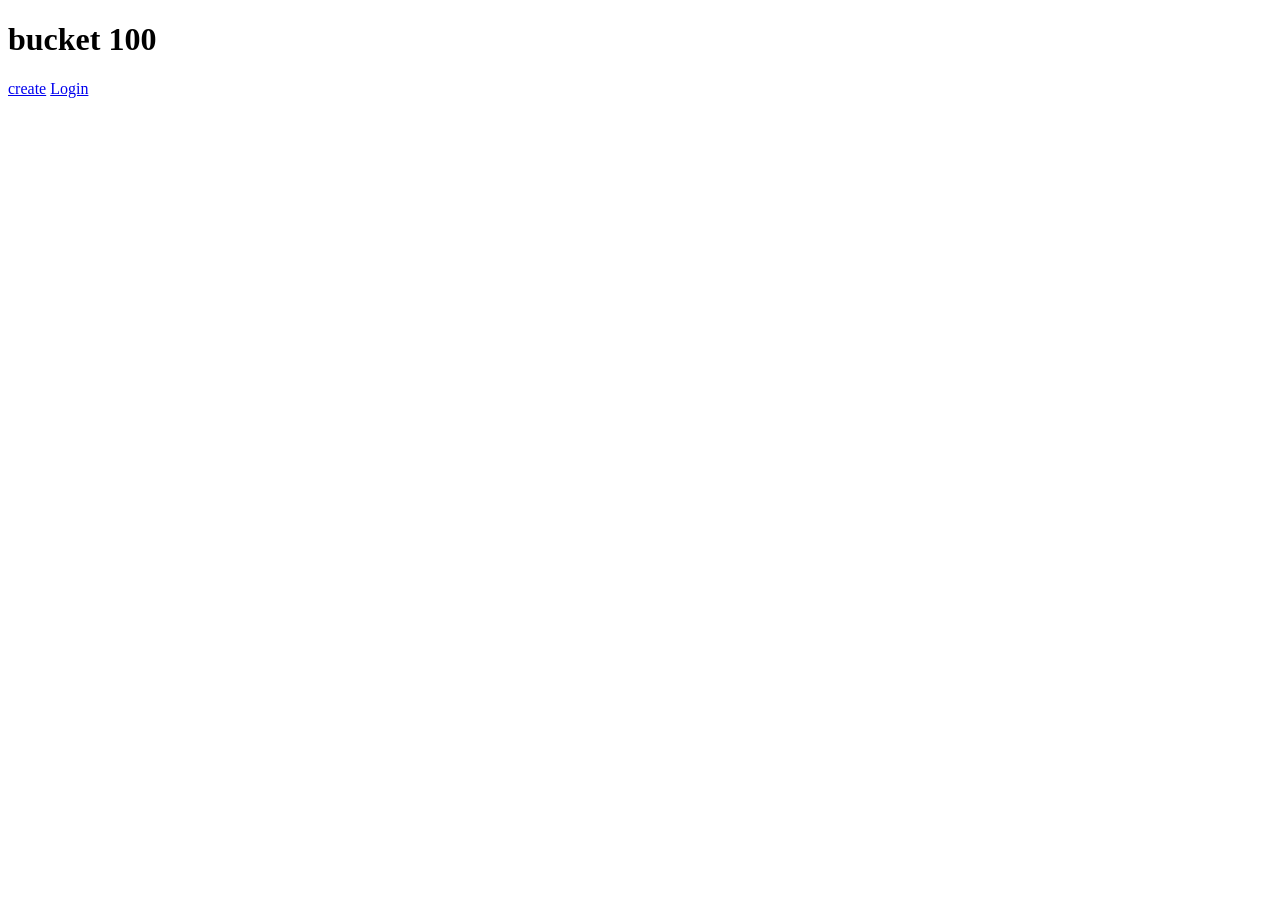
<file: src/main/resources/templates/pages/index.html>
<!DOCTYPE html>
<html xmlns:layout="http://www.ultraq.net.nz/thymeleaf/layout" layout:decorate="~{layouts/layout}">
<body>
	<div layout:fragment="contents">
		<main class="top-contents">
			<h1>
				<div class="logo">
					<span class="numerator">bucket</span>
					<span class="denominator">100</span>
				</div>
			</h1>
			<div class="top-button-container">
				<a class="top-button" href="/users/new">create</a>
				<a class="top-button" href="/login">Login</a>
			</div>
		</main>
	</div>
</body>

</html>
</file>
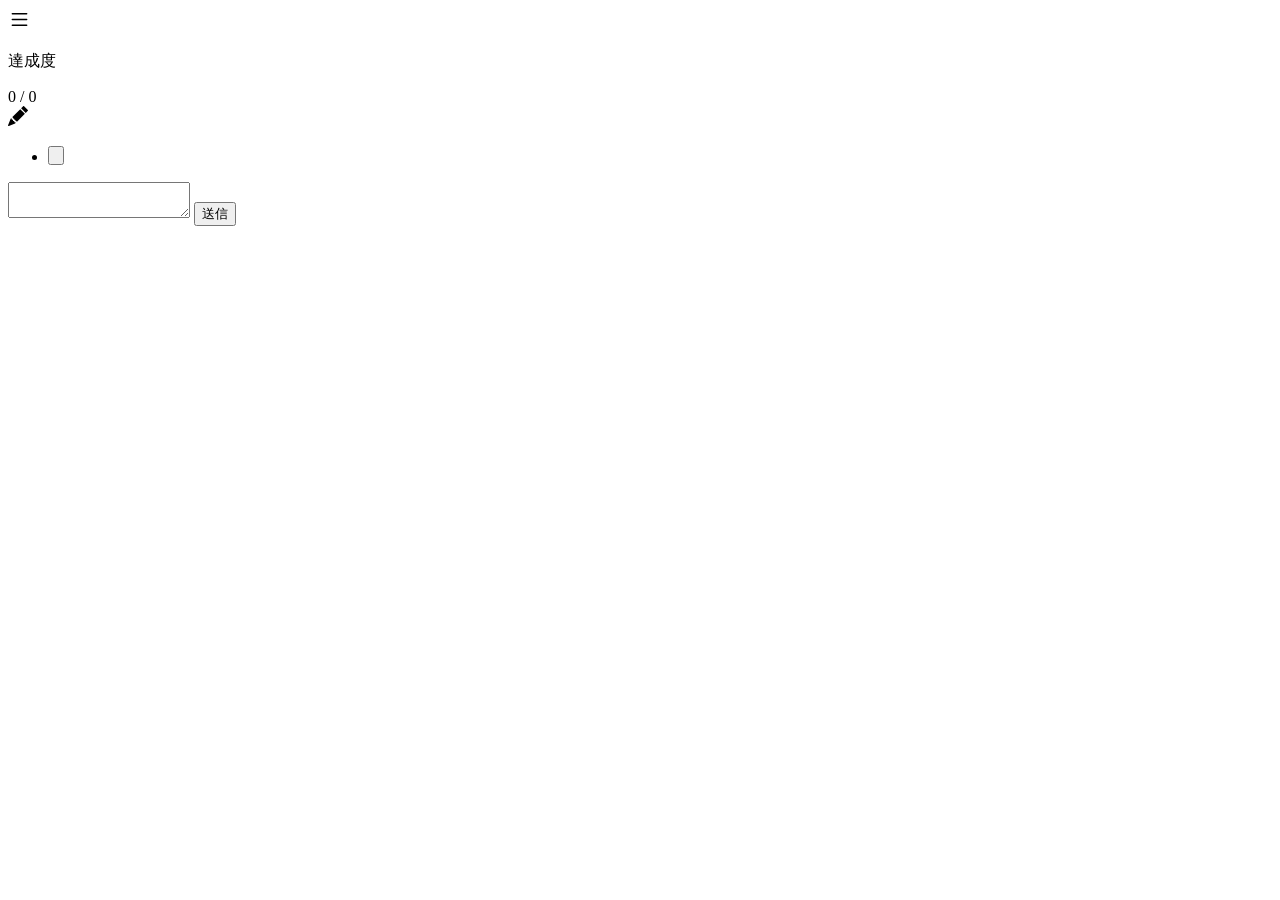
<file: src/main/resources/templates/pages/main.html>
<!DOCTYPE html>
<html xmlns:layout="http://www.ultraq.net.nz/thymeleaf/layout" layout:decorate="~{layouts/layout}">

<body>
	<div layout:fragment="contents">
		<header>
			<a th:href="@{/menu(order=${currentOrder})}">
				<svg xmlns="http://www.w3.org/2000/svg" width="23" height="23" fill="currentColor" class="bi bi-list"
					viewBox="0 0 16 16">
					<path fill-rule="evenodd"
						d="M2.5 12a.5.5 0 0 1 .5-.5h10a.5.5 0 0 1 0 1H3a.5.5 0 0 1-.5-.5m0-4a.5.5 0 0 1 .5-.5h10a.5.5 0 0 1 0 1H3a.5.5 0 0 1-.5-.5m0-4a.5.5 0 0 1 .5-.5h10a.5.5 0 0 1 0 1H3a.5.5 0 0 1-.5-.5">
					</path>
				</svg></a>
			<div class="task-score">
				<p>達成度</p>
				<span th:text="${completedTasks}" id="completed-count">0</span>
				/
				<span th:text="${totalTasks}" id="total-count">0</span>
			</div>
			<a th:href="@{/edit}">
				<svg xmlns="http://www.w3.org/2000/svg" width="20" height="20" fill="currentColor"
					class="bi bi-pencil-fill" viewBox="0 0 16 16">
					<path
						d="M12.854.146a.5.5 0 0 0-.707 0L10.5 1.793 14.207 5.5l1.647-1.646a.5.5 0 0 0 0-.708zm.646 6.061L9.793 2.5 3.293 9H3.5a.5.5 0 0 1 .5.5v.5h.5a.5.5 0 0 1 .5.5v.5h.5a.5.5 0 0 1 .5.5v.5h.5a.5.5 0 0 1 .5.5v.207zm-7.468 7.468A.5.5 0 0 1 6 13.5V13h-.5a.5.5 0 0 1-.5-.5V12h-.5a.5.5 0 0 1-.5-.5V11h-.5a.5.5 0 0 1-.5-.5V10h-.5a.5.5 0 0 1-.175-.032l-.179.178a.5.5 0 0 0-.11.168l-2 5a.5.5 0 0 0 .65.65l5-2a.5.5 0 0 0 .168-.11z">
					</path>
				</svg>
			</a>
		</header>
		<section id="tasks">
			<ul>
				<li th:each="task : ${list}">
					<form method="post" th:action="@{/completed}">
						<input type="hidden" name="taskId" th:value="${task.taskId}">
						<button type="button" class="task-button" th:classappend="${task.completed}?'is-done':''"
							th:onclick="|toggleTask(this, ${task.taskId})|">
							<article class="task">
								<pre class="body" th:text="${task.body}"></pre>
							</article>
						</button>
					</form>
				</li>
			</ul>
		</section>

		<form method="post" action="#" th:action="@{/add}" th:object="${form}" id="footer-container"
			th:fragment="add-form">
			<div class="form-inner">
				<textarea th:field="*{body}" class="input-form"></textarea>
				<button type="submit" class="input-form">送信</button>
			</div>
		</form>
	</div>
</body>

</html>
</file>
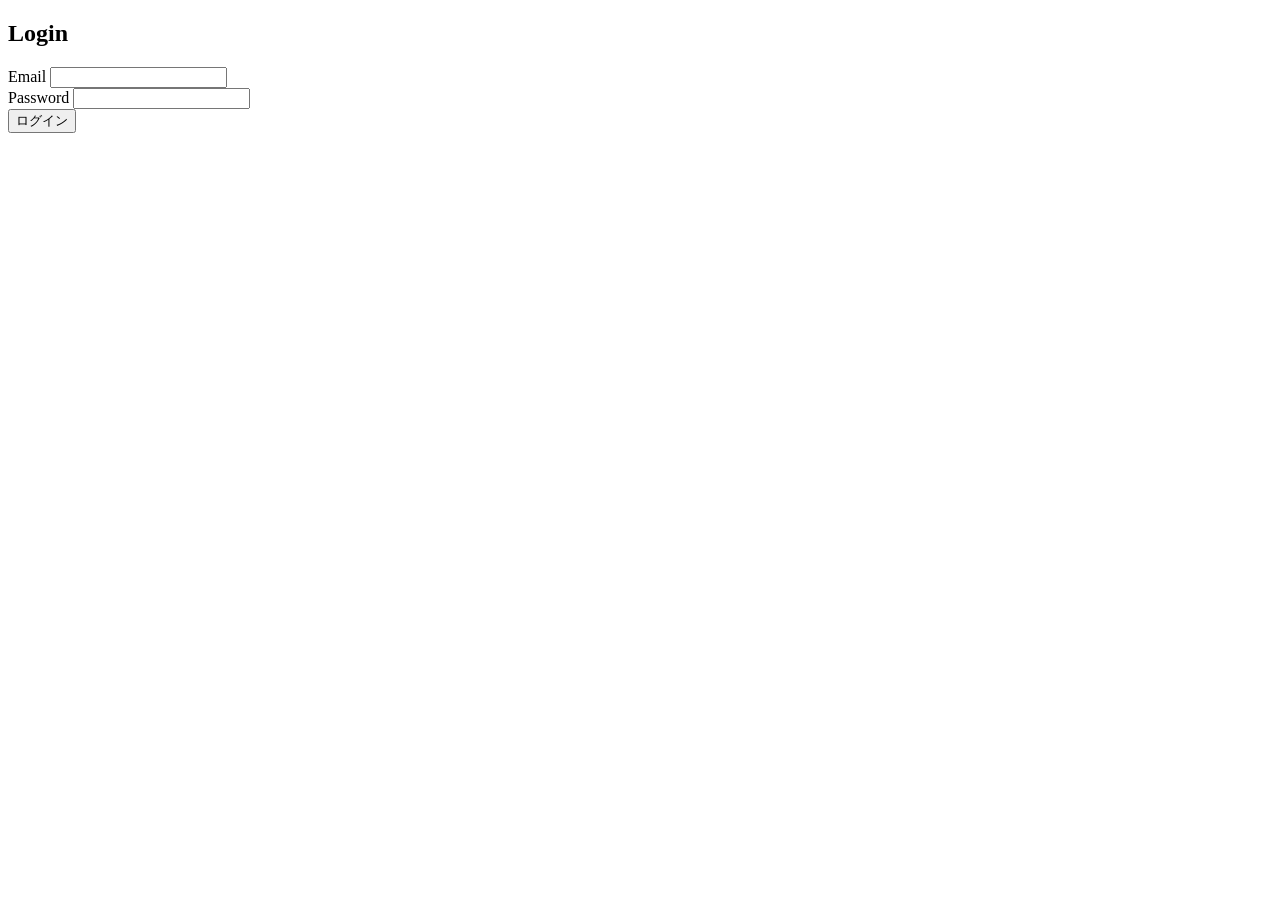
<file: src/main/resources/templates/sessions/new.html>
<!DOCTYPE html>
<html xmlns:layout="http://www.ultraq.net.nz/thymeleaf/layout" layout:decorate="~{layouts/layout}">

<body>
	<div layout:fragment="contents">
		<main class="top-contents">
			<div class="top-wrapper">
				<h2>Login</h2>
				<form method="post" th:action="@{/login}">
					<div class="row">
						<label for="session_email">Email</label>
						<input class="input-text" type="text" name="username" id="session_email" />
					</div>
					<div class="row">
						<label for="session_password">Password</label>
						<input class="input-text" type="password" name="password" id="session_password" />
					</div>
					<input type="submit" value="ログイン" class="top-button" />
				</form>
			</div>
		</main>
	</div>
</body>

</html>
</file>
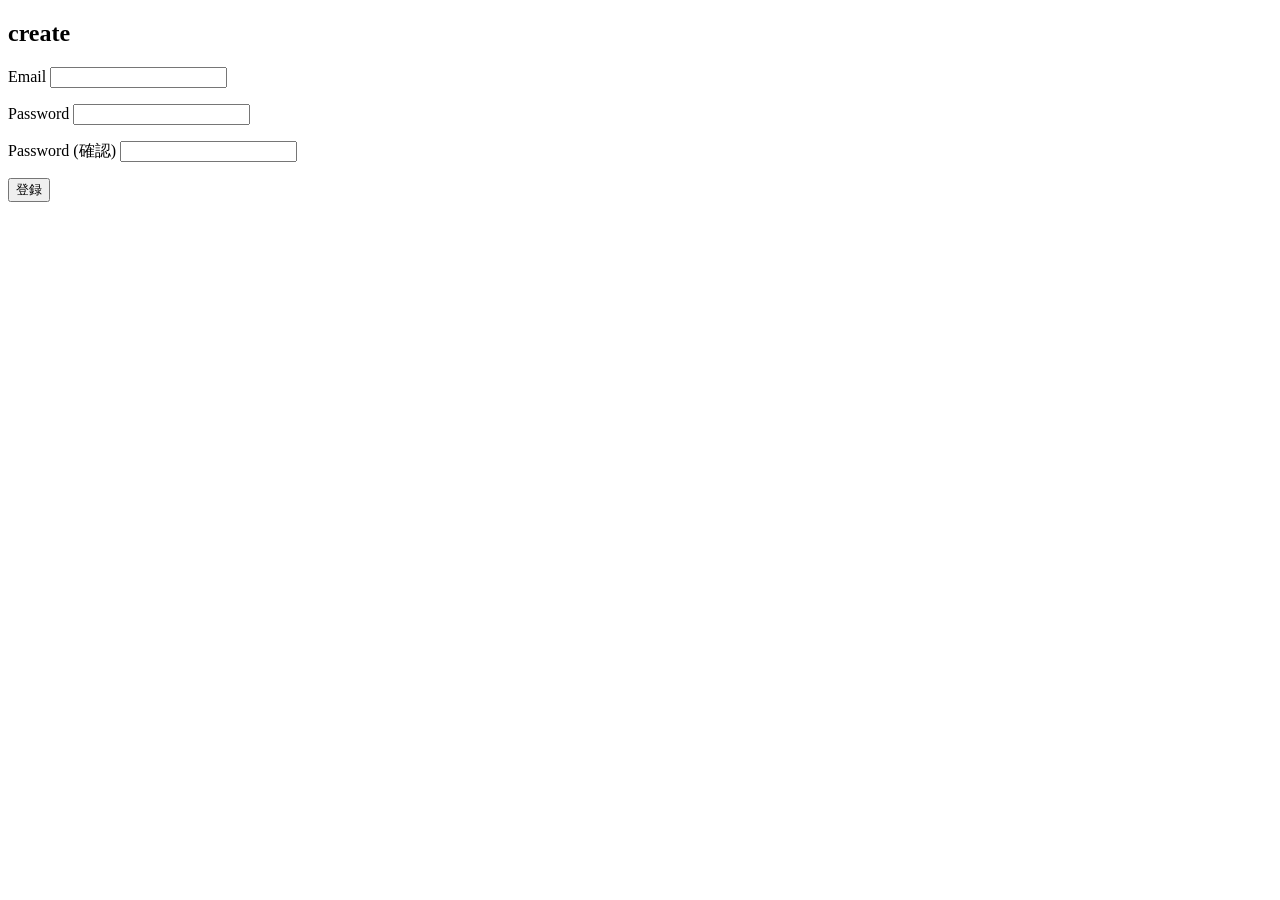
<file: src/main/resources/templates/users/new.html>
<!DOCTYPE html>
<html xmlns:layout="http://www.ultraq.net.nz/thymeleaf/layout" layout:decorate="~{layouts/layout}">

<body>
	<div layout:fragment="contents">
		<main class="top-contents">
			<div class="top-wrapper">
				<h2>create</h2>
				<form method="post" th:action="@{/user}" th:object="${form}">
					<div class="row">
						<label for="user_email">Email</label>
						<input type="text" class="input-text" th:field="*{email}" />
					</div>
					<p th:if="${#fields.hasErrors('email')}" class="error-message" th:errors="*{email}"></p>

					<div class="row">
						<label for="user_password">Password</label>
						<input class="input-text" type="password" th:field="*{password}" />
					</div>
					<p th:if="${#fields.hasErrors('password')}" class="error-message" th:errors="*{password}">
					</p>

					<div class="row">
						<label for="user_password_confirmation" class="row-password">
							Password
							<span>(確認)</span></label>
						<input type="password" class="input-text" th:field="*{passwordConfirmation}" />
					</div>
					<p th:if="${#fields.hasErrors('passwordConfirmation')}" class="error-message"
						th:errors="*{passwordConfirmation}"></p>
					<input type="submit" value="登録" class="top-button" />
				</form>
			</div>
		</main>
	</div>
</body>

</html>
</file>
